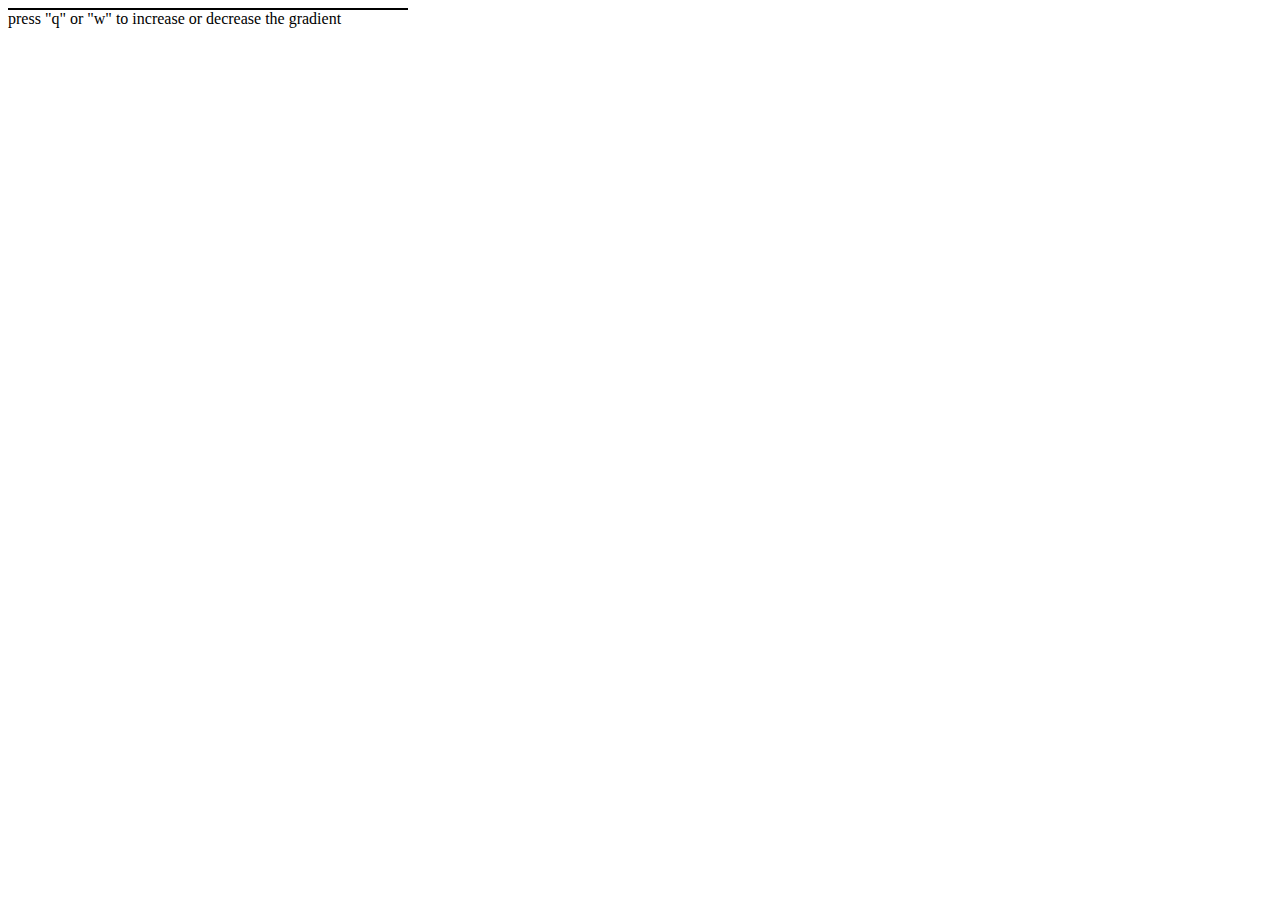
<file: skewt/index.html>
<!DOCTYPE HTML>

<html>

<head>
  <title>Untitled</title>
  <link rel="stylesheet" href="skewt.css">
  <style>
        #wrapper{
            box-sizing:border-box;
            width:400px;
            border:1px solid black;
        }
  </style>

</head>

<body>
    <div id="wrapper" ></div>
    <div>press "q" or "w"  to increase or decrease the gradient</div>
</body>

<script src="https://d3js.org/d3.v5.min.js"></script>
<script src="data.js"></script>
<script src="math.js"></script>
<script src="atmosphere.js"></script>
<script src="skewt.js"></script>


<script type="module">


//import data from "./data.js";  //test data

//import SkewT from "./skewt.js";

let gradient=55;

let st=new SkewT("#wrapper");

function newST(gradient){
    st.clear();
    st.clearBg();
    st.drawBackground(gradient);
    st.plot(data);
}
newST(gradient);

let p={topp,basep,steph,gradient};

document.onkeypress=k=>{
    if (k.key=="1") { gradient += 5; newST(gradient)}
    else if (k.key=="2") { gradient -= 5; newST(gradient)}
    else if (k.key=="3") { gradient -= 5; newST(gradient)}
    else if (k.key=="4") { gradient -= 5; newST(gradient)}
    else if (k.key=="5") { gradient -= 5; newST(gradient)}
    else if (k.key=="6") { gradient -= 5; newST(gradient)}
    else if (k.key=="7") { gradient -= 5; newST(gradient)}
    else if (k.key=="8") { gradient -= 5; newST(gradient)}



}



</script>
</html>
</file>
<file: skewt/skewt.css>
.controls{
        box-sizing:border-box;
        width:100%;
        display:flex;
    }
    .controls .buttons{
        flex-grow:1;
        margin:3px;
        padding:3px;
        border-radius:10px;
        text-align:center;
        font:10px Arial;
        cursor:pointer;
        background-color:rgba(200,200,200,1);
    }
    .controls .buttons.clicked{
        background-color:rgba(150,150,150,1);
        color:white;
    }

    .axis path,
    .axis line {
      fill: none;
      stroke: #000;
      stroke-width: 1px;
      shape-rendering: crispEdges;
    }
    .x.axis path {  }
    .y.axis path {  }
    .axis { fill: #000; }
    .y.axis { font-size: 6px; }
    .y.axis.hght { font-size: 8px; fill: red;}
    .x.axis { font-size: 6px; }
    .y.axis.ticks text { display: none; }

    .temp {
      fill: none;
      stroke: red;
      stroke-width: 3px;
    }
    .dwpt {
      fill: none;
      stroke: blue;
      stroke-width: 3px;
    }
    .parcel {
      fill: none;
      stroke: green;
      stroke-width: 3px;
    }

    .skline   { stroke-width: 1.8px; opacity: 0.8;}
    .mean     { stroke-width: 2.5px; }

    .gridline, .tempzero, .dryadiabat, .templine,  .moistadiabat,  .isohume,  .pressure  {
       stroke-width: 0.5px;
       stroke-opacity:0.3;
       fill: none;
    }
    .highlight-line{
        stroke-opacity:1;
        stroke-width:1px;
    }

    .tempzero { stroke: #aaa; stroke-width: 1.25px; }

    .dryadiabat{
        stroke: green;
    }
    .templine{
        stroke: red;
    }
    .pressure{
        stroke: rgba(120,120,120);
    }
    .moistadiabat{
        stroke: green;
        stroke-dasharray:5;
    }
    .isohume{
        stroke: blue;
        stroke-dasharray:2;
    }

    .windbarb { stroke: #000; stroke-width: 0.75px; fill: none;}
    .flag { fill: #000; }

    .overlay {
      fill: none;
      pointer-events: all;
    }

    .focus.tmpc circle { fill: red;   stroke: none; }
    .focus.dwpc circle { fill: green; stroke: none; }
    .focus text { font-size: 14px;  }

    .range-container{
        display:flex;
        flex-wrap:wrap;
        margin-top:10px;
    }

    .skewt-ranges{
        width:60%;
    }
    .skewt-ranges::-webkit-slider-runnable-track {
        all:revert !important;
    }

    .skewt-range-val{
        font:10px Arial;
        width:15%;
    }

    .flex-break{
        flex-basis:100%;
    }
</file>
